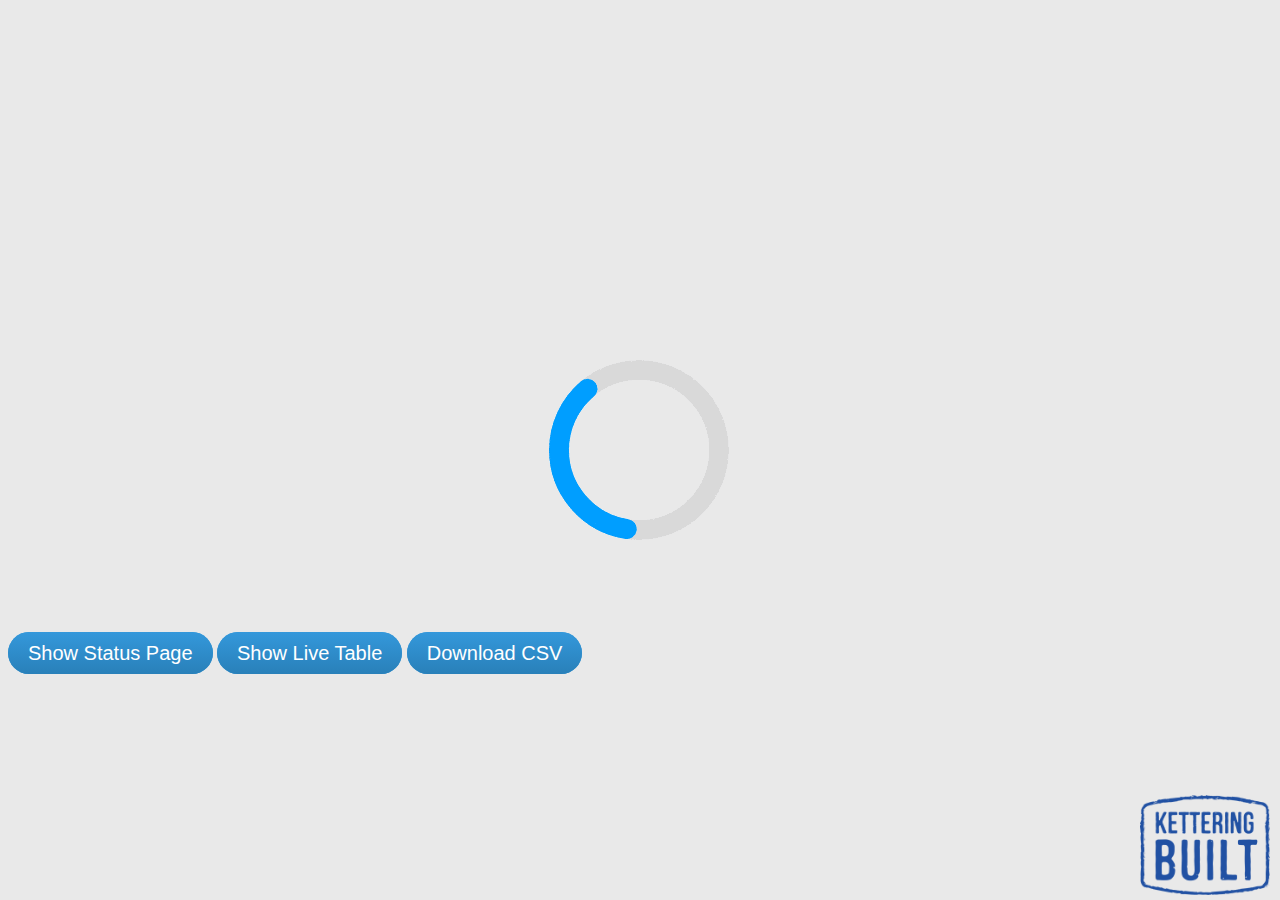
<file: server/public/graph.html>
<!DOCTYPE html>
<html>
  <head>
    <link rel="stylesheet" href="dygraph.css">
    <link rel="stylesheet" href="temperature.css">
    <title>visibility</title>
    <script type="text/javascript" src="dygraph.min.js"></script>
    <script type="text/javascript" src="jquery-3.3.1.min.js"></script>
    <script type="text/javascript" src="graph.js"></script>
  </head>
  <body id='graph'>

    <div id="graph1" style="width:100%; height:600px;"></div>

    <script type="text/javascript">
       setInterval(getData, 1000);
    </script>

    <div id='logo'><img src='kettering.png'></div>
    <div id='footer'>
      <a class='btn' href='index.html'>Show Status Page</a>
      <a class='btn' href='table.html'>Show Live Table</a>
      <a class='btn' href='data.csv'>Download CSV</a>
    </div>
  </body>
</html>
</file>
<file: server/public/dygraph.css>
/**
 * Default styles for the dygraphs charting library.
 */

.dygraph-legend {
  position: absolute;
  font-size: 14px;
  z-index: 10;
  width: 250px;  /* labelsDivWidth */
  /*
  dygraphs determines these based on the presence of chart labels.
  It might make more sense to create a wrapper div around the chart proper.
  top: 0px;
  right: 2px;
  */
  background: white;
  line-height: normal;
  text-align: left;
  overflow: hidden;
}

/* styles for a solid line in the legend */
.dygraph-legend-line {
  display: inline-block;
  position: relative;
  bottom: .5ex;
  padding-left: 1em;
  height: 1px;
  border-bottom-width: 2px;
  border-bottom-style: solid;
  /* border-bottom-color is set based on the series color */
}

/* styles for a dashed line in the legend, e.g. when strokePattern is set */
.dygraph-legend-dash {
  display: inline-block;
  position: relative;
  bottom: .5ex;
  height: 1px;
  border-bottom-width: 2px;
  border-bottom-style: solid;
  /* border-bottom-color is set based on the series color */
  /* margin-right is set based on the stroke pattern */
  /* padding-left is set based on the stroke pattern */
}

.dygraph-roller {
  position: absolute;
  z-index: 10;
}

/* This class is shared by all annotations, including those with icons */
.dygraph-annotation {
  position: absolute;
  z-index: 10;
  overflow: hidden;
}

/* This class only applies to annotations without icons */
/* Old class name: .dygraphDefaultAnnotation */
.dygraph-default-annotation {
  border: 1px solid black;
  background-color: white;
  text-align: center;
}

.dygraph-axis-label {
  /* position: absolute; */
  /* font-size: 14px; */
  z-index: 10;
  line-height: normal;
  overflow: hidden;
  color: black;  /* replaces old axisLabelColor option */
}

.dygraph-axis-label-x {
}

.dygraph-axis-label-y {
}

.dygraph-axis-label-y2 {
}

.dygraph-title {
  font-weight: bold;
  z-index: 10;
  text-align: center;
  /* font-size: based on titleHeight option */
}

.dygraph-xlabel {
  text-align: center;
  /* font-size: based on xLabelHeight option */
}

/* For y-axis label */
.dygraph-label-rotate-left {
  text-align: center;
  /* See http://caniuse.com/#feat=transforms2d */
  transform: rotate(90deg);
  -webkit-transform: rotate(90deg);
  -moz-transform: rotate(90deg);
  -o-transform: rotate(90deg);
  -ms-transform: rotate(90deg);
}

/* For y2-axis label */
.dygraph-label-rotate-right {
  text-align: center;
  /* See http://caniuse.com/#feat=transforms2d */
  transform: rotate(-90deg);
  -webkit-transform: rotate(-90deg);
  -moz-transform: rotate(-90deg);
  -o-transform: rotate(-90deg);
  -ms-transform: rotate(-90deg);
}
</file>
<file: server/public/temperature.css>
body {
    font-family: sans-serif;
    background: #e9e9e9;
}

div#devices {
    margin-left: 40px;
}

div#devices h2 {
    margin-bottom: 0;
}

div#devices div.data {
    margin-left: 40px;
}

div#footer {
  margin-top: 4ex;
}

div#graph1 {
  background: #fff;
  background: url(loading.gif) no-repeat center center fixed; 
  /*background-size: cover;*/
}

div#logo {
  height: 100px;
  width: 150px;
  position: absolute;
  right: 0px;
  bottom: 5px;
}

div#logo img {
  height: 100%;
  width: 100%;
  object-fit: contain;
}

.btn {
  background: #3498db;
  background-image: -webkit-linear-gradient(top, #3498db, #2980b9);
  background-image: -moz-linear-gradient(top, #3498db, #2980b9);
  background-image: -ms-linear-gradient(top, #3498db, #2980b9);
  background-image: -o-linear-gradient(top, #3498db, #2980b9);
  background-image: linear-gradient(to bottom, #3498db, #2980b9);
  -webkit-border-radius: 28;
  -moz-border-radius: 28;
  border-radius: 28px;
  font-family: Arial;
  color: #ffffff;
  font-size: 20px;
  padding: 10px 20px 10px 20px;
  text-decoration: none;
}

.btn:hover {
  background: #3cb0fd;
  background-image: -webkit-linear-gradient(top, #3cb0fd, #3498db);
  background-image: -moz-linear-gradient(top, #3cb0fd, #3498db);
  background-image: -ms-linear-gradient(top, #3cb0fd, #3498db);
  background-image: -o-linear-gradient(top, #3cb0fd, #3498db);
  background-image: linear-gradient(to bottom, #3cb0fd, #3498db);
  text-decoration: none;
}

table#table1 th a {
  color: black;
}
</file>
